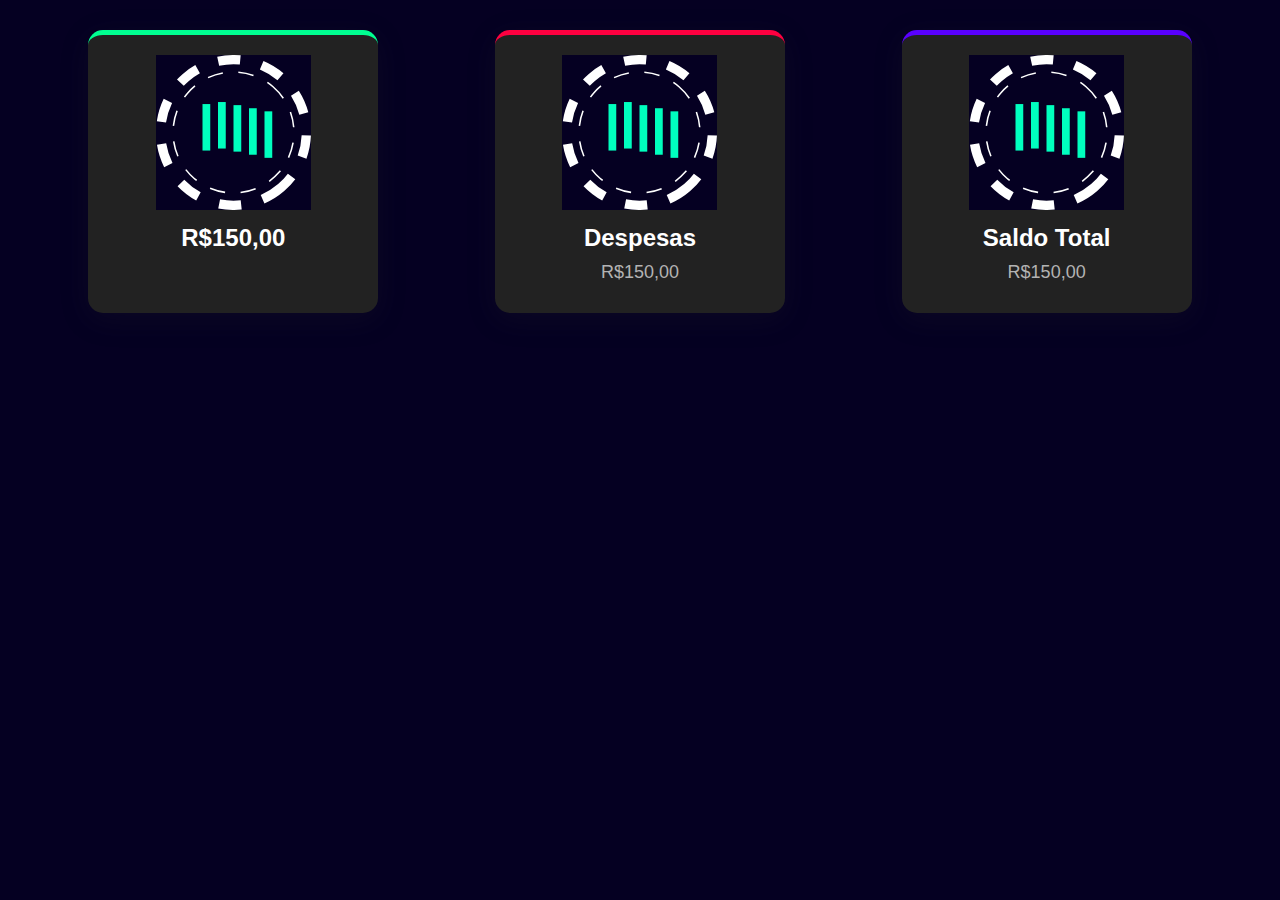
<file: sistema_meu/pagina_teste/grafico.html>
<!DOCTYPE html>
<html lang="en">

<head>
    <meta charset="UTF-8">
    <meta name="viewport" content="width=device-width, initial-scale=1.0">
    <title>Dashboard Futurista</title>
    <style>
        body {
            background-color: #050022;
            color: #fff;
            font-family: 'Arial', sans-serif;
            margin: 0;
            padding: 0;
        }

        .dashboard {
            display: flex;
            justify-content: space-around;
            padding: 30px;
        }

        .card {
            background-color: #222;
            padding: 20px;
            border-radius: 15px;
            text-align: center;
            width: 250px;
            box-shadow: rgba(42, 42, 46, 0.2) 0px 7px 29px 0px;
        }

        .card h2 {
            font-size: 24px;
            margin: 10px 0;
            color: #fff;
        }

        .card p {
            font-size: 18px;
            margin: 10px 0;
            color: #b3b3b3;
        }

        .card.revenue {
            border-top: 5px solid #00ff91;
        }

        .card.expenses {
            border-top: 5px solid #ff0040;
        }

        .card.total {
            border-top: 5px solid #5900ff;
        }

        .gradient-text {
            fill: url(#grad);
            font-family: 'Arial', sans-serif;
            font-size: 40px;
            font-weight: bold;
            text-anchor: middle;
            dominant-baseline: middle;
        }
    </style>
</head>

<body>
    <div class="dashboard">
        <div class="card revenue">
            <svg version="1.1" style="height: 155px;" id="L1" xmlns="http://www.w3.org/2000/svg" xmlns:xlink="http://www.w3.org/1999/xlink" x="0px" y="0px" viewBox="0 0 100 100" enable-background="new 0 0 100 100" xml:space="preserve">
                <!-- Background Rect -->
                <rect width="100%" height="100%" fill="#050022" />

                <!-- Animated Circle -->
                <circle fill="none" stroke="#fff" stroke-width="6" stroke-miterlimit="15" stroke-dasharray="14.2472,14.2472" cx="50" cy="50" r="47">
                    <animateTransform attributeName="transform" attributeType="XML" type="rotate" dur="5s" from="0 50 50" to="360 50 50" repeatCount="indefinite" />
                </circle>

                <!-- Inner Circle -->
                <circle fill="none" stroke="#fff" stroke-width="1" stroke-miterlimit="10" stroke-dasharray="10,10" cx="50" cy="50" r="39">
                    <animateTransform attributeName="transform" attributeType="XML" type="rotate" dur="5s" from="0 50 50" to="-360 50 50" repeatCount="indefinite" />
                </circle>

                <!-- Bouncing Rectangles -->
                <g fill="#00ffbf">
                    <rect x="30" y="35" width="5" height="30">
                        <animateTransform attributeName="transform" dur="1s" type="translate" values="0 5 ; 0 -5; 0 5" repeatCount="indefinite" begin="0.1" />
                    </rect>
                    <rect x="40" y="35" width="5" height="30">
                        <animateTransform attributeName="transform" dur="1s" type="translate" values="0 5 ; 0 -5; 0 5" repeatCount="indefinite" begin="0.2" />
                    </rect>
                    <rect x="50" y="35" width="5" height="30">
                        <animateTransform attributeName="transform" dur="1s" type="translate" values="0 5 ; 0 -5; 0 5" repeatCount="indefinite" begin="0.3" />
                    </rect>
                    <rect x="60" y="35" width="5" height="30">
                        <animateTransform attributeName="transform" dur="1s" type="translate" values="0 5 ; 0 -5; 0 5" repeatCount="indefinite" begin="0.4" />
                    </rect>
                    <rect x="70" y="35" width="5" height="30">
                        <animateTransform attributeName="transform" dur="1s" type="translate" values="0 5 ; 0 -5; 0 5" repeatCount="indefinite" begin="0.5" />
                    </rect>
                </g>

                <!-- Gradient Text -->
                <text class="gradient-text" x="50" y="50">Receitas</text>
            </svg>
            <h2>R$150,00</h2>
        </div>

        <div class="card expenses">
          <svg version="1.1" style="height: 155px;" id="L1" xmlns="http://www.w3.org/2000/svg" xmlns:xlink="http://www.w3.org/1999/xlink" x="0px" y="0px" viewBox="0 0 100 100" enable-background="new 0 0 100 100" xml:space="preserve">
            <!-- Background Rect -->
            <rect width="100%" height="100%" fill="#050022" />

            <!-- Animated Circle -->
            <circle fill="none" stroke="#fff" stroke-width="6" stroke-miterlimit="15" stroke-dasharray="14.2472,14.2472" cx="50" cy="50" r="47">
                <animateTransform attributeName="transform" attributeType="XML" type="rotate" dur="5s" from="0 50 50" to="360 50 50" repeatCount="indefinite" />
            </circle>

            <!-- Inner Circle -->
            <circle fill="none" stroke="#fff" stroke-width="1" stroke-miterlimit="10" stroke-dasharray="10,10" cx="50" cy="50" r="39">
                <animateTransform attributeName="transform" attributeType="XML" type="rotate" dur="5s" from="0 50 50" to="-360 50 50" repeatCount="indefinite" />
            </circle>

            <!-- Bouncing Rectangles -->
            <g fill="#00ffbf">
                <rect x="30" y="35" width="5" height="30">
                    <animateTransform attributeName="transform" dur="1s" type="translate" values="0 5 ; 0 -5; 0 5" repeatCount="indefinite" begin="0.1" />
                </rect>
                <rect x="40" y="35" width="5" height="30">
                    <animateTransform attributeName="transform" dur="1s" type="translate" values="0 5 ; 0 -5; 0 5" repeatCount="indefinite" begin="0.2" />
                </rect>
                <rect x="50" y="35" width="5" height="30">
                    <animateTransform attributeName="transform" dur="1s" type="translate" values="0 5 ; 0 -5; 0 5" repeatCount="indefinite" begin="0.3" />
                </rect>
                <rect x="60" y="35" width="5" height="30">
                    <animateTransform attributeName="transform" dur="1s" type="translate" values="0 5 ; 0 -5; 0 5" repeatCount="indefinite" begin="0.4" />
                </rect>
                <rect x="70" y="35" width="5" height="30">
                    <animateTransform attributeName="transform" dur="1s" type="translate" values="0 5 ; 0 -5; 0 5" repeatCount="indefinite" begin="0.5" />
                </rect>
            </g>

            <!-- Gradient Text -->
            <text class="gradient-text" x="50" y="50">Receitas</text>
        </svg>
            <h2>Despesas</h2>
            <p>R$150,00</p>
        </div>

        <div class="card total">
          <svg version="1.1" style="height: 155px;" id="L1" xmlns="http://www.w3.org/2000/svg" xmlns:xlink="http://www.w3.org/1999/xlink" x="0px" y="0px" viewBox="0 0 100 100" enable-background="new 0 0 100 100" xml:space="preserve">
            <!-- Background Rect -->
            <rect width="100%" height="100%" fill="#050022" />

            <!-- Animated Circle -->
            <circle fill="none" stroke="#fff" stroke-width="6" stroke-miterlimit="15" stroke-dasharray="14.2472,14.2472" cx="50" cy="50" r="47">
                <animateTransform attributeName="transform" attributeType="XML" type="rotate" dur="5s" from="0 50 50" to="360 50 50" repeatCount="indefinite" />
            </circle>

            <!-- Inner Circle -->
            <circle fill="none" stroke="#fff" stroke-width="1" stroke-miterlimit="10" stroke-dasharray="10,10" cx="50" cy="50" r="39">
                <animateTransform attributeName="transform" attributeType="XML" type="rotate" dur="5s" from="0 50 50" to="-360 50 50" repeatCount="indefinite" />
            </circle>

            <!-- Bouncing Rectangles -->
            <g fill="#00ffbf">
                <rect x="30" y="35" width="5" height="30">
                    <animateTransform attributeName="transform" dur="1s" type="translate" values="0 5 ; 0 -5; 0 5" repeatCount="indefinite" begin="0.1" />
                </rect>
                <rect x="40" y="35" width="5" height="30">
                    <animateTransform attributeName="transform" dur="1s" type="translate" values="0 5 ; 0 -5; 0 5" repeatCount="indefinite" begin="0.2" />
                </rect>
                <rect x="50" y="35" width="5" height="30">
                    <animateTransform attributeName="transform" dur="1s" type="translate" values="0 5 ; 0 -5; 0 5" repeatCount="indefinite" begin="0.3" />
                </rect>
                <rect x="60" y="35" width="5" height="30">
                    <animateTransform attributeName="transform" dur="1s" type="translate" values="0 5 ; 0 -5; 0 5" repeatCount="indefinite" begin="0.4" />
                </rect>
                <rect x="70" y="35" width="5" height="30">
                    <animateTransform attributeName="transform" dur="1s" type="translate" values="0 5 ; 0 -5; 0 5" repeatCount="indefinite" begin="0.5" />
                </rect>
            </g>

            <!-- Gradient Text -->
            <text class="gradient-text" x="50" y="50">Receitas</text>
        </svg>
            <h2>Saldo Total</h2>
            <p>R$150,00</p>
        </div>
    </div>

</body>

</html>
</file>
